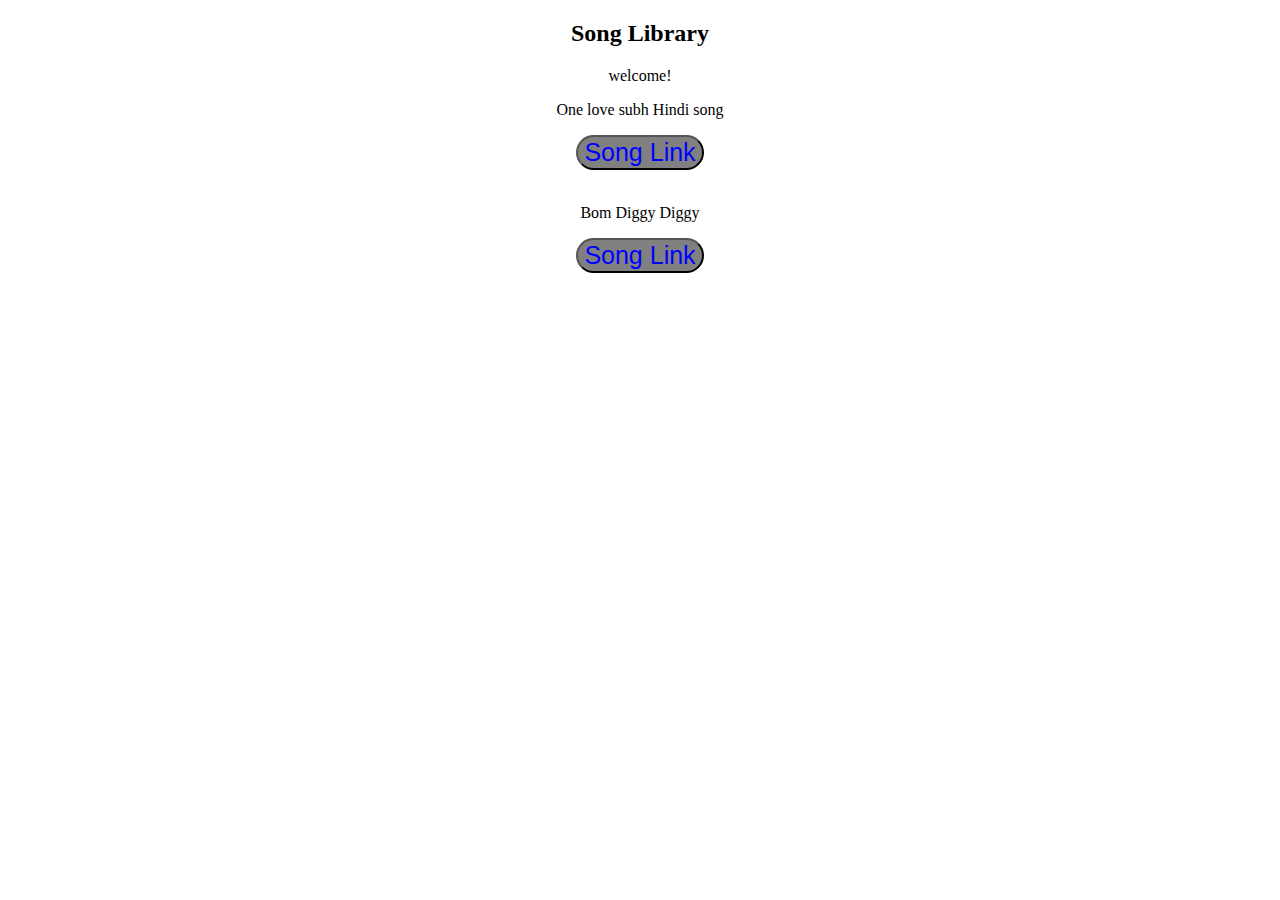
<file: FinalR.html>
<!DOCTYPE html>
<html>
<head>
	<meta charset="utf-8">
	<meta http-equiv="X-UA-Compatible" content="IE=edge">
	<title>Song Library</title>
	<link rel="stylesheet" href="">
</head>
<body>

<center>

	<h2>Song Library</h2>

	welcome!

<p>One love subh Hindi song</p>
<a href="https://www.youtube.com/watch?v=0pWsCiBvLOk">
<button style="font-size: 25px; background-color: gray; color: blue; border-radius: 25px;">Song Link</button>
</a>

<div>
<br>

	<p>Bom Diggy Diggy</p>

<a href="https://www.youtube.com/watch?v=cgDe9D4BQTk">
<button style="font-size: 25px; background-color: gray; color: blue; border-radius: 25px;">Song Link</button>
</a>
</br>
</div>
</center>
			
</body>
</html>
</file>
